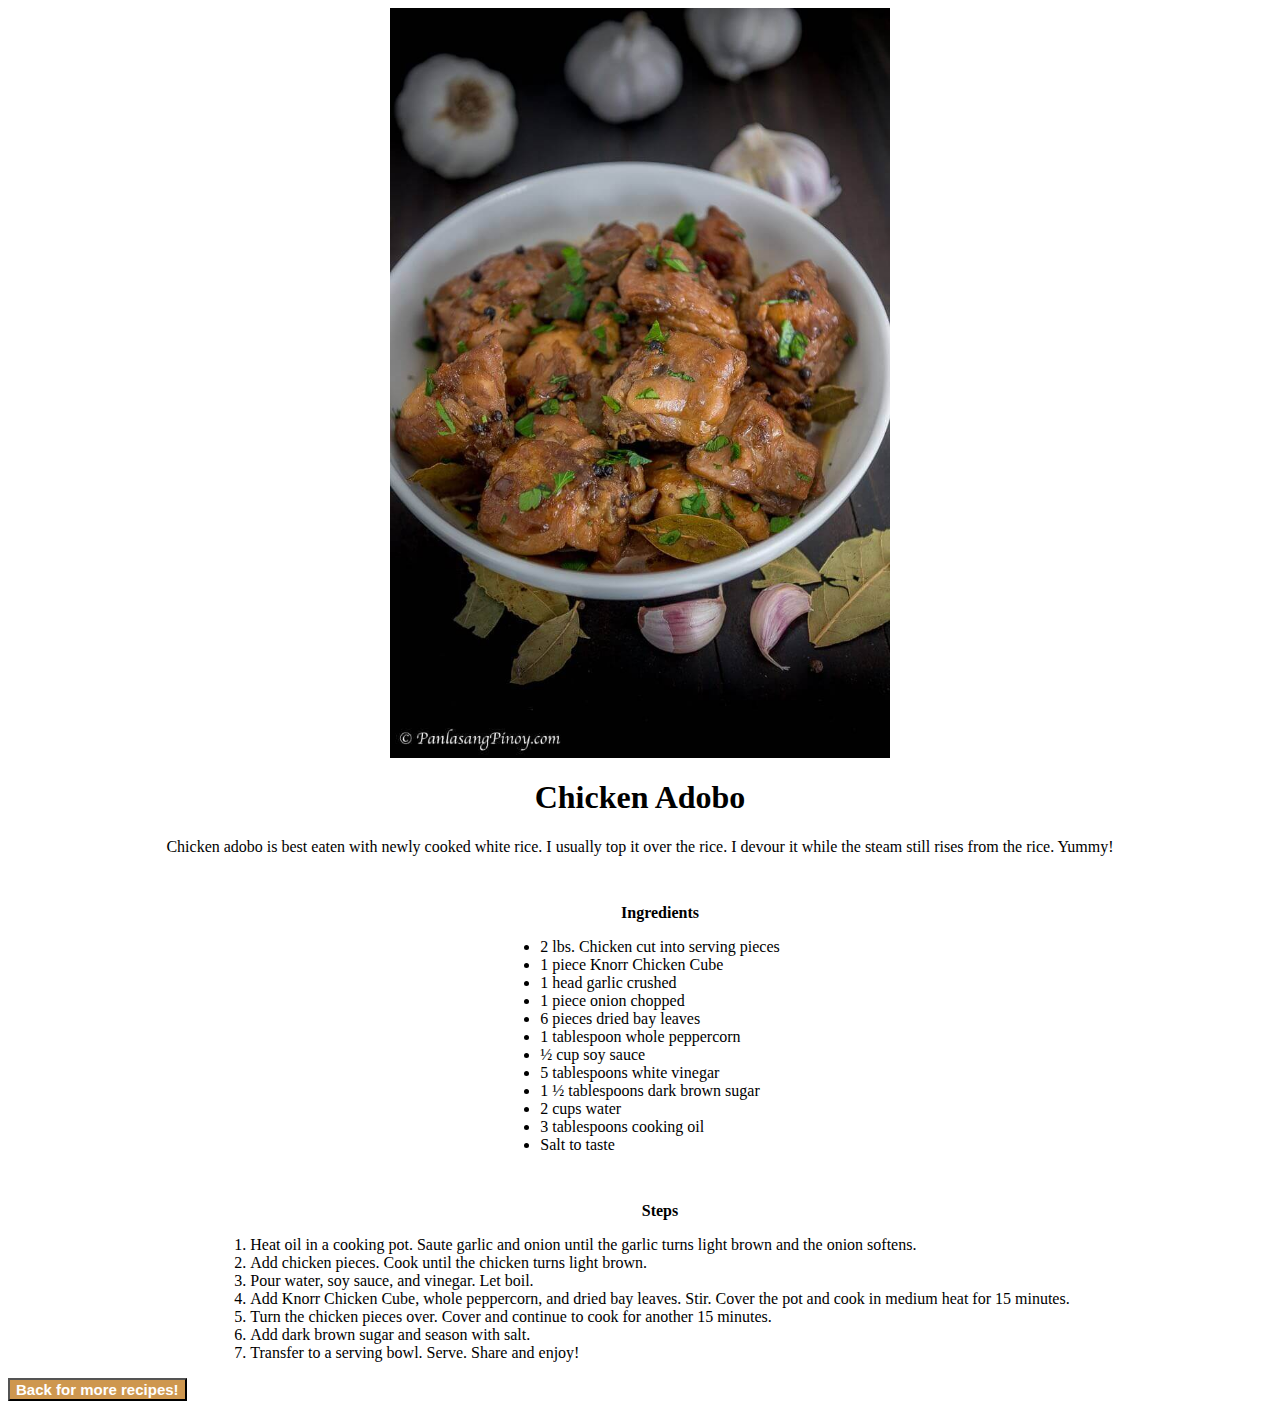
<file: recipes/chicken-adobo.html>
<!DOCTYPE html>
<html lang="en">
    <head>
        <meta charset="utf-8">
        <title>Chicken Adobo</title>
        <link rel="stylesheet" href="../css/chicken-adobo/style.css">
    </head>
    <body>
        <img src="../images/Chicken-Adobo.jpg" alt="chicken adobo">
        <h1>Chicken Adobo</h1>
        <div>
        <p>Chicken adobo is best eaten with newly cooked white rice. I usually top it over the rice. 
            I devour it while the steam still rises from the rice. Yummy!</p>
        </div>
       <div class="container">
            <ul class="list">
            <p><strong>Ingredients</strong></p>
            <li>2 lbs. Chicken cut into serving pieces</li>
            <li>1 piece Knorr Chicken Cube</li>
            <li>1 head garlic crushed</li>
            <li>1 piece onion chopped</li>
            <li>6 pieces dried bay leaves</li>
            <li>1 tablespoon whole peppercorn</li>
            <li>½ cup soy sauce</li>
            <li>5 tablespoons white vinegar</li>
            <li>1 ½ tablespoons dark brown sugar</li>
            <li>2 cups water</li>
            <li>3 tablespoons cooking oil</li>
            <li>Salt to taste</li>
            </ul>
        </div>
        <div class="container">
        <ol class="list">
            <p><strong>Steps</strong></p>
            <li>Heat oil in a cooking pot. Saute garlic and onion until the garlic turns 
                light brown and the onion softens.</li>
            <li>Add chicken pieces. Cook until the chicken 
                turns light brown.</li>
            <li>Pour water, soy sauce, and vinegar. Let boil.</li>
            <li>Add Knorr Chicken Cube, whole peppercorn, and dried bay leaves. Stir. 
                Cover the pot and cook in medium heat for 15 minutes.</li>
            <li>Turn the chicken pieces over. Cover and continue to cook for another 15 minutes.</li>
            <li>Add dark brown sugar and season with salt.</li>
            <li>Transfer to a serving bowl. Serve. Share and enjoy!</li>
        </ol>
        </div>
        <button><a class="link" href="../index.html">Back for more recipes!</a></button>
      </body>
</html>
</file>
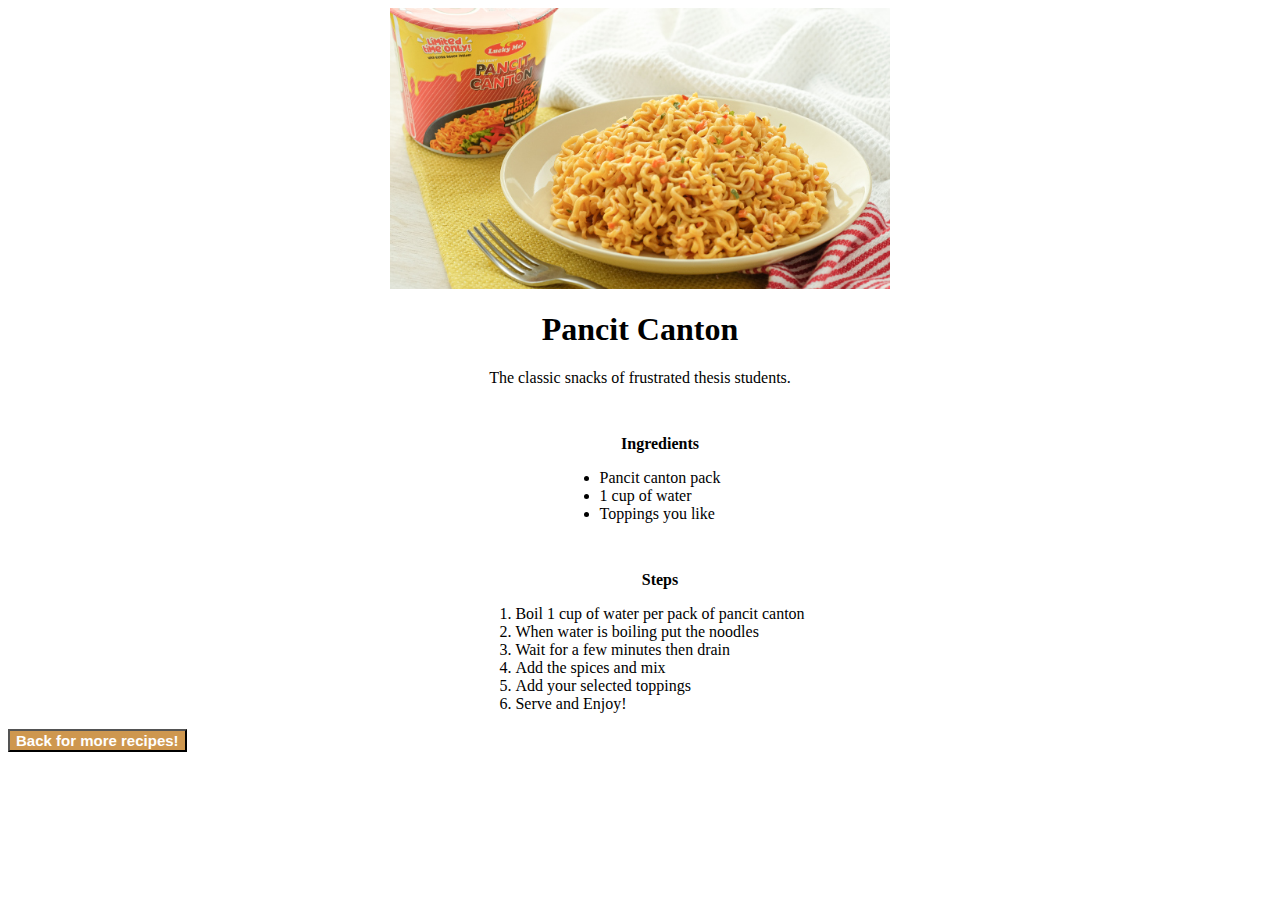
<file: recipes/pancit-canton.html>
<!DOCTYPE html>
<html lang="en">
    <head>
        <meta charset="UTF-8">
        <meta http-equiv="X-UA-Compatible" content="IE=edge">
        <meta name="viewport" content="width=device-width, initial-scale=1.0">
        <title>Pancit Canton</title>
        <link rel="stylesheet" href="../css/pancit-canton/style.css">
    </head>
    <body>
    <div class="container">
        <img src="..//images/pancit-canton.jpg" alt="pancit canton">
        <h1>Pancit Canton</h1>
        <p>The classic snacks of frustrated thesis students.</p>
    </div>
    <div class="container">
        <ul class="list">
            <p><strong>Ingredients</strong></p>
            <li>Pancit canton pack</li>
            <li>1 cup of water</li>
            <li>Toppings you like</li>
        </ul>
    </div>
    <div class="container">
        <ol class="list">
            <p><strong>Steps</strong></p>
            <li>Boil 1 cup of water per pack of pancit canton</li>
            <li>When water is boiling put the noodles</li>
            <li>Wait for a few minutes then drain</li>
            <li>Add the spices and mix</li>
            <li>Add your selected toppings</li>
            <li>Serve and Enjoy!</li>
        </ol>
    </div>
    <button><a class="link" href="../index.html">Back for more recipes!</a></button>
    </body>
</html>
</file>
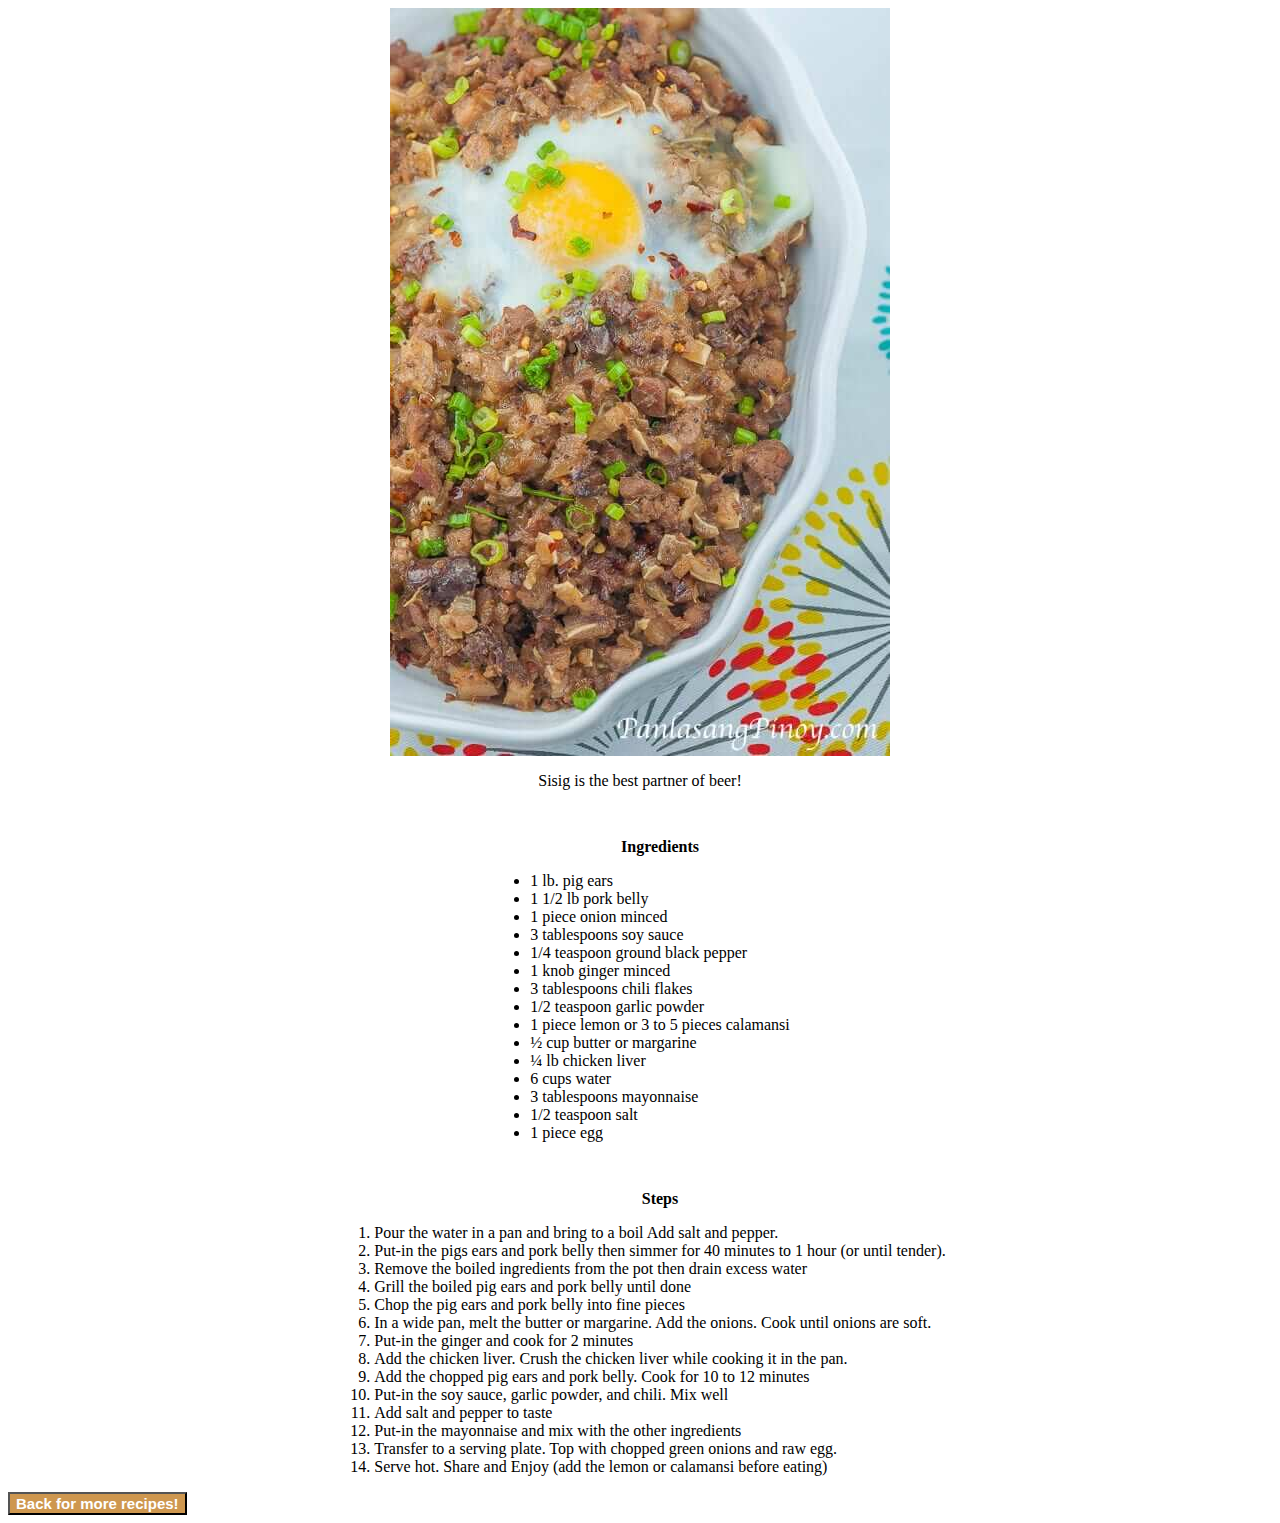
<file: recipes/sisig.html>
<!DOCTYPE html>
<html lang="en">
    <head>
        <meta charset="utf-8">
        <title>Sisig</title>
        <link rel="stylesheet" href="../css/sisig/style.css">
    </head>
    <body>
        <img src="..//images/Pork-Sisig.jpg"
        alt="sisig picture">
    </body>
    <p>Sisig is the best partner of beer!</p>
    
    <div class="container">
        <ul class="list">
            <p><strong>Ingredients</strong></p>
            <li>1 lb. pig ears</li>
            <li>1 1/2 lb pork belly</li>
            <li>1 piece onion minced</li>
            <li>3 tablespoons soy sauce</li>
            <li>1/4 teaspoon ground black pepper</li>
            <li>1 knob ginger minced</li>
            <li>3 tablespoons chili flakes</li>
            <li>1/2 teaspoon garlic powder</li>
            <li>1 piece lemon or 3 to 5 pieces calamansi</li>
            <li>½ cup butter or margarine</li>
            <li>¼ lb chicken liver</li>
            <li>6 cups water</li>
            <li>3 tablespoons mayonnaise</li>
            <li>1/2 teaspoon salt</li>
            <li>1 piece egg</li>
        </ul>
    </div>
    <div class="container">
        <ol class="list">
            <p><strong>Steps</strong></p>
            <li>Pour the water in a pan and bring to a boil Add salt and pepper.</li>
            <li>Put-in the pigs ears and pork belly then simmer for 40 minutes to 1 hour (or until tender).</li>
            <li>Remove the boiled ingredients from the pot then drain excess water</li>
            <li>Grill the boiled pig ears and pork belly until done</li>
            <li>Chop the pig ears and pork belly into fine pieces</li>
            <li>In a wide pan, melt the butter or margarine. Add the onions. Cook until onions are soft.</li>
            <li>Put-in the ginger and cook for 2 minutes</li>
            <li>Add the chicken liver. Crush the chicken liver while cooking it in the pan.</li>
            <li>Add the chopped pig ears and pork belly. Cook for 10 to 12 minutes</li>
            <li>Put-in the soy sauce, garlic powder, and chili. Mix well</li>
            <li>Add salt and pepper to taste</li>
            <li>Put-in the mayonnaise and mix with the other ingredients</li>
            <li>Transfer to a serving plate. Top with chopped green onions and raw egg.</li>
            <li>Serve hot. Share and Enjoy (add the lemon or calamansi before eating)</li>
        </ol>
    </div>  
    <button><a class="link" href="../index.html">Back for more recipes!</a></button>
</html>
</file>
<file: css/chicken-adobo/style.css>
img {
    width: 500px;
    height: auto;
    display: block;
    margin-left: auto;
    margin-right: auto;

}

h1, p {
    text-align: center;
}

div.container {
    text-align: center;
}
.list {
    display: inline-block;
    text-align: left;
}
button {
    margin: auto;
    background-color: #ce974f;
}
.link {
    text-decoration: none;
    font-weight: bold;
    font-size: 15px;
    color: white;
}
</file>
<file: css/pancit-canton/style.css>
img {
    width: 500px;
    height: auto;
    display: block;
    margin-left: auto;
    margin-right: auto;
}

h1, p {
    text-align: center;
}

div.container {
    text-align: center;
}
.list {
    display: inline-block;
    text-align: left;
}
button {
    margin: auto;
    background-color: #ce974f;
}
.link {
    text-decoration: none;
    font-weight: bold;
    font-size: 15px;
    color: white;
}
</file>
<file: css/sisig/style.css>
img {
    width: 500px;
    height: auto;
    display: block;
    margin-left: auto;
    margin-right: auto;
}

h1, p {
    text-align: center;
}

div.container {
    text-align: center;
}
.list {
    display: inline-block;
    text-align: left;
}
button {
    margin: auto;
    background-color: #ce974f;
}
.link {
    text-decoration: none;
    font-weight: bold;
    font-size: 15px;
    color: white;
}
</file>
